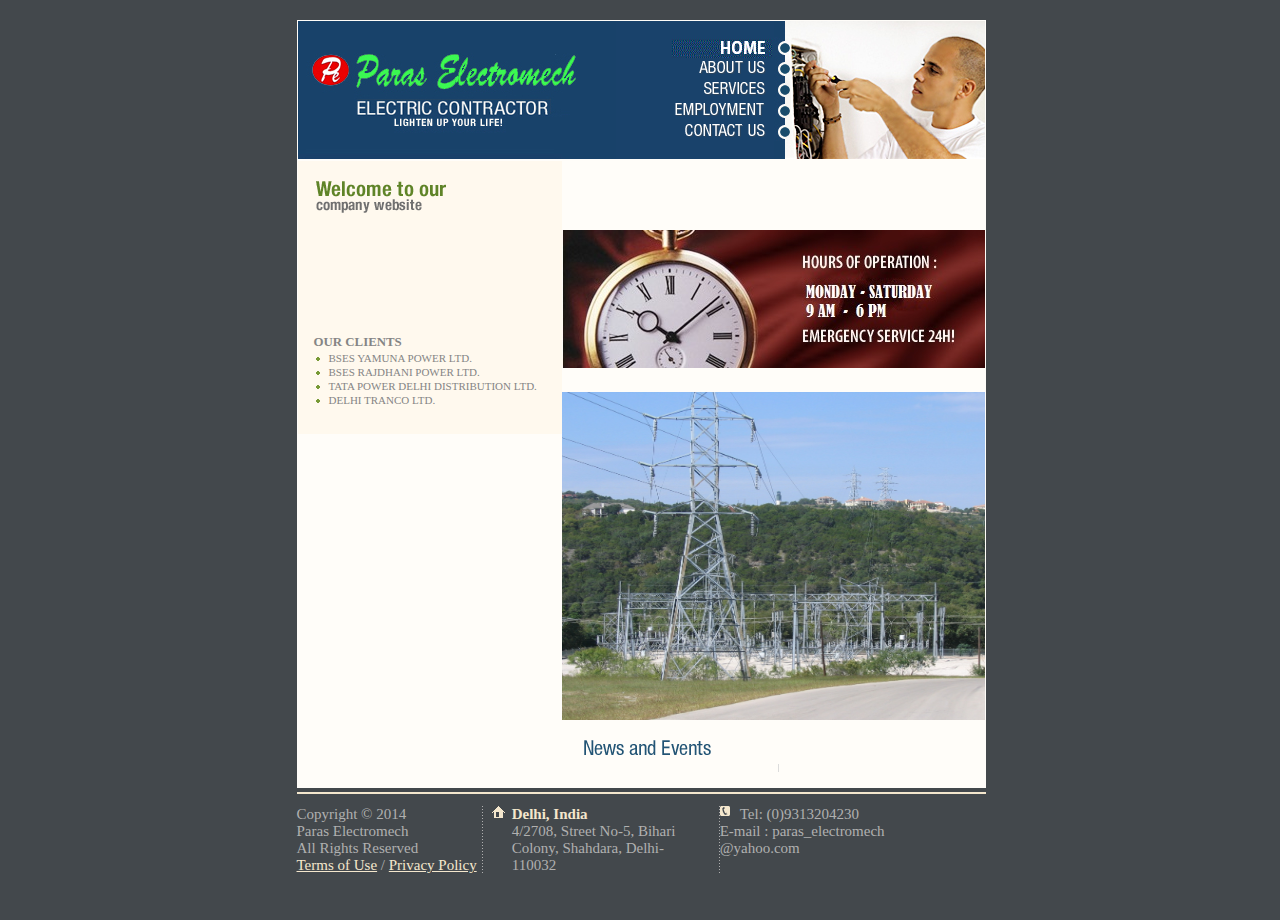
<file: index.html>
<!DOCTYPE HTML PUBLIC "-//W3C//DTD HTML 4.01 Transitional//EN"
"http://www.w3.org/TR/html4/loose.dtd">
<html>
<head>
<title>Home</title>
<meta http-equiv="Content-Type" content="text/html; charset=iso-8859-5" />
<link rel="stylesheet" type="text/css" href="style.css" />
</head>

<body>
	<div id="header">
		<a href="index.html"><img src="images/logo.jpg" alt="" width="318" height="138" class="logo" /></a>
		<ul class="menu">
			<li><a href="index.html"><img src="images/but0.gif" alt="" width="100" height="19" /></a></li>
            <li><a href="aboutus.html"><img src="images/but1.gif" alt="" width="100" height="19" /></a></li>
			<li><a href="services.html"><img src="images/but2.gif" alt="" width="100" height="22" /></a></li>
			<li><a href="files/files.html"><img src="images/but4.gif" alt="" width="100" height="21" /></a></li>
			<li><a href="contactus.html"><img src="images/but5.gif" alt="" width="100" height="20" /></a></li>
		</ul>
	</div>
	<div id="content">
		<div id="left">
			<img src="images/title1.gif" alt="" width="245" height="36" />
			<p>
				<strong></strong> 
			</p>
			
            <br/><br/><br/><br/><br/><br/><br/><br/><br/><br/><br/><br/><br/>
			<h3 align="left">OUR CLIENTS</h3>
			<ul class="list">
				<li>BSES YAMUNA POWER LTD.</li>
                <li>BSES RAJDHANI POWER LTD.</li>
                <li>TATA POWER DELHI DISTRIBUTION LTD.</li>
                <li>DELHI TRANCO LTD.</li>
			</ul>
			
		</div>
		<div id="right">
			<div class="first">
				<br /><br /><br />
				
				<p>
					</p>
				
			</div>
			<img src="images/banner.jpg" alt="" width="423" height="138" />
            <br /><br /><br />
            <img src="images/hometower.jpg" alt="" width="423" height="328" />
			<div class="second">
				<img src="images/title4.gif" alt="" width="131" height="27" />
				<div class="border">
					<span></span>
					<p></p>
					
				</div>
				<div>
					<span></span>
					<p></p>
					
				</div>
			</div>
		</div>
	</div>
	<div id="footer">
		<div class="copy">
			Copyright &copy; 2014 <br/> Paras Electromech<br /> All Rights Reserved<br />
			<a href="#">Terms of Use</a> / <a href="#">Privacy Policy</a>
		</div>
		<div class="dots">
			<span>Delhi, India</span>
			<p>4/2708, Street No-5, Bihari Colony, Shahdara, Delhi-110032</p>
		</div>
		<div class="tel">
			<span>Tel: (0)9313204230</span>
			<p>E-mail : paras_electromech<br/>@yahoo.com</p>
		</div>
	</div>
</body>
</html>
</file>
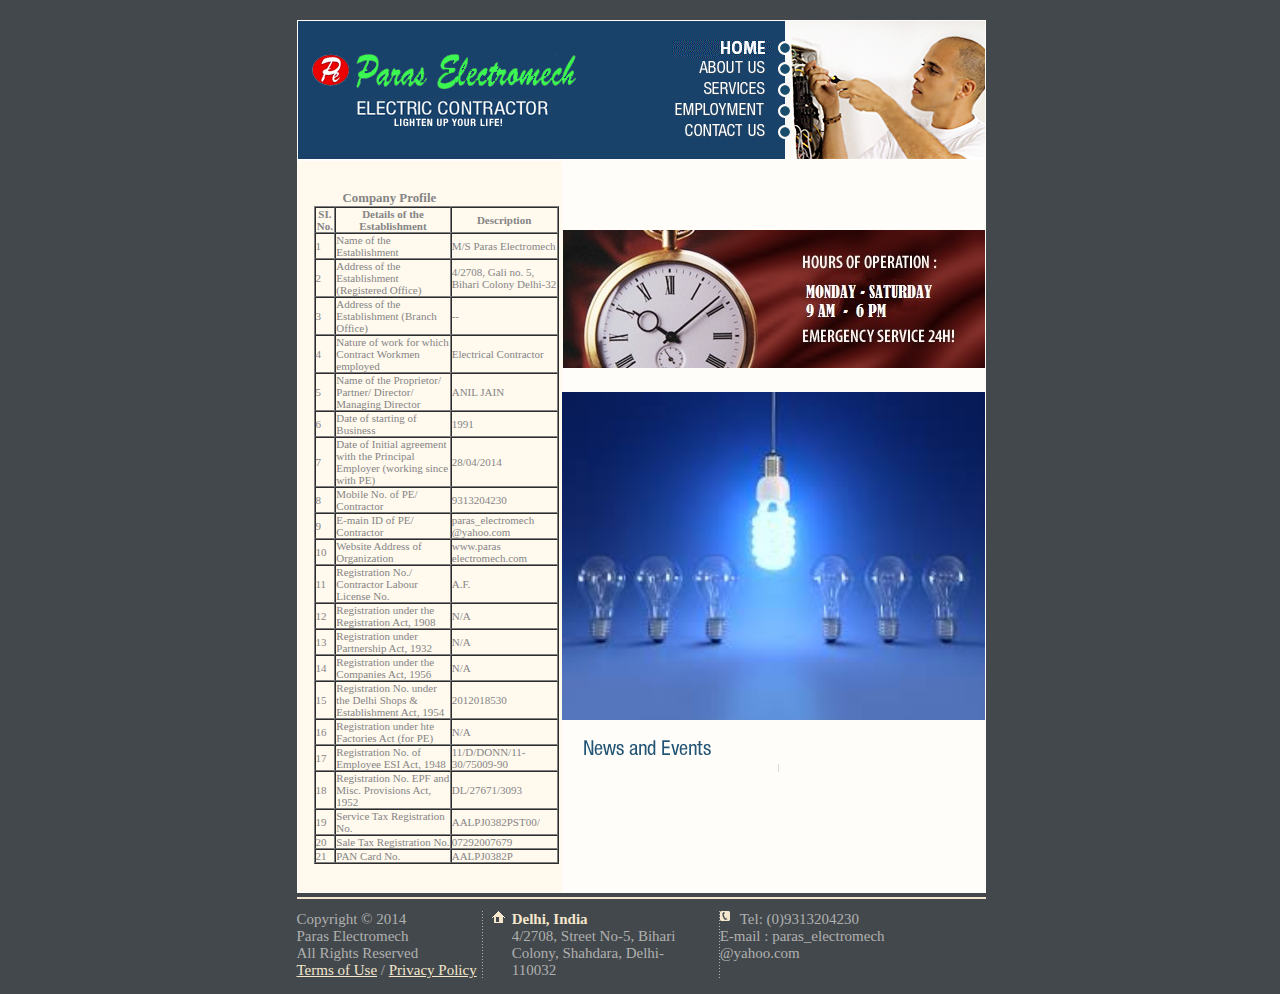
<file: aboutus.html>
<!DOCTYPE HTML PUBLIC "-//W3C//DTD HTML 4.01 Transitional//EN"
"http://www.w3.org/TR/html4/loose.dtd">
<html>
<head>
<title>About US</title>
<meta http-equiv="Content-Type" content="text/html; charset=iso-8859-5" />
<link rel="stylesheet" type="text/css" href="style.css" />
</head>

<body>
	<div id="header">
		<a href="index.html"><img src="images/logo.jpg" alt="" width="318" height="138" class="logo" /></a>
		<ul class="menu">
			<li><a href="index.html"><img src="images/but0.gif" alt="" width="100" height="19" /></a></li>
            <li><a href="aboutus.html"><img src="images/but1.gif" alt="" width="100" height="19" /></a></li>
			<li><a href="services.html"><img src="images/but2.gif" alt="" width="100" height="22" /></a></li>
			
			<li><a href="files/files.html"><img src="images/but4.gif" alt="" width="100" height="21" /></a></li>
			<li><a href="contactus.html"><img src="images/but5.gif" alt="" width="100" height="20" /></a></li>
		</ul>
	</div>
	<div id="content">
		<div id="left">
			
			<p>
				<strong></strong> 
			</p>
			<br/>
            
			<h3 align="left">Company Profile</h3>
			<TABLE border=1 cellpadding=5 cellspacing=0 class="list">
            <TR><TH>SI. No.</TH><TH>Details of the Establishment</TH><th>Description</th></TR>
            <TR><TD>1</TD><td>Name of the Establishment</td><td>M/S Paras Electromech</td></TR>
            <TR><TD>2</TD><td>Address of the Establishment (Registered Office)</td><td>4/2708, Gali no. 5, Bihari Colony Delhi-32</td></TR>
            <TR><TD>3</TD><td>Address of the Establishment (Branch Office)</td><td>--</td></TR>
            <TR><TD>4</TD><td>Nature of work for which Contract Workmen employed</td><td>Electrical Contractor</td></TR>
            <TR><TD>5</TD><td>Name of the Proprietor/ Partner/ Director/ Managing Director</td><td>ANIL JAIN</td></TR>
            <TR><TD>6</TD><td>Date of starting of Business</td><td>1991</td></TR>
            <TR><TD>7</TD><td>Date of Initial agreement with the Principal Employer (working since with PE)</td><td>28/04/2014</td></TR>
            <TR><TD>8</TD><td>Mobile No. of PE/ Contractor</td><td>9313204230</td></TR>
            <TR><TD>9</TD><td>E-main ID of PE/ Contractor</td>
            <td>paras_electromech @yahoo.com</td></TR>
            <TR><TD>10</TD><td>Website Address of Organization</td>
            <td>www.paras electromech.com</td></TR>
            <TR><TD>11</TD><td>Registration No./ Contractor Labour License No.</td><td>A.F.</td></TR>
            <TR><TD>12</TD><td>Registration under the Registration Act, 1908</td><td>N/A</td></TR>
            <TR><TD>13</TD><td>Registration under Partnership Act, 1932</td><td>N/A</td></TR>
            <TR><TD>14</TD><td>Registration under the Companies Act, 1956</td><td>N/A</td></TR>
            <TR><TD>15</TD><td>Registration No. under the Delhi Shops & Establishment Act, 1954</td><td>2012018530</td></TR>
            <TR><TD>16</TD><td>Registration under hte Factories Act (for PE)</td><td>N/A</td></TR>
            <TR><TD>17</TD>
            <td>Registration No. of Employee ESI Act, 1948</td>
            <td>11/D/DONN/11-30/75009-90</td></TR>
            <TR>
              <TD>18</TD>
            <td>Registration No. EPF and Misc. Provisions Act, 1952</td>
            <td>DL/27671/3093</td></TR>
            <TR>
              <TD>19</TD>
            <td>Service Tax Registration No.</td>
            <td>AALPJ0382PST00/</td></TR>
            <TR>
              <TD>20</TD>
            <td>Sale Tax Registration No.</td>
            <td>07292007679</td></TR>
            <TR>
              <TD>21</TD>
            <td>PAN Card No.</td>
            <td>AALPJ0382P</td></TR>
            </TABLE>
		</div>
		<div id="right">
			<div class="first">
				<br /><br /><br />
				
				<p>
					</p>
				
			</div>
			<img src="images/banner.jpg" alt="" width="423" height="138" />
            <br /><br /><br />
            <img src="images/about.jpg" alt="" width="423" height="328" />
			<div class="second">
				<img src="images/title4.gif" alt="" width="131" height="27" />
				<div class="border">
					<span></span>
					<p></p>
					
				</div>
				<div>
					<span></span>
					<p></p>
					
				</div>
			</div>
		</div>
	</div>
	<div id="footer">
		<div class="copy">
			Copyright &copy; 2014 <br/> Paras Electromech<br /> All Rights Reserved<br />
			<a href="#">Terms of Use</a> / <a href="#">Privacy Policy</a>
		</div>
		<div class="dots">
			<span>Delhi, India</span>
			<p>4/2708, Street No-5, Bihari Colony, Shahdara, Delhi-110032</p>
		</div>
		<div class="tel">
			<span>Tel: (0)9313204230</span>
			<p>E-mail : paras_electromech<br/>@yahoo.com</p>
		</div>
	</div>
</body>
</html>
</file>
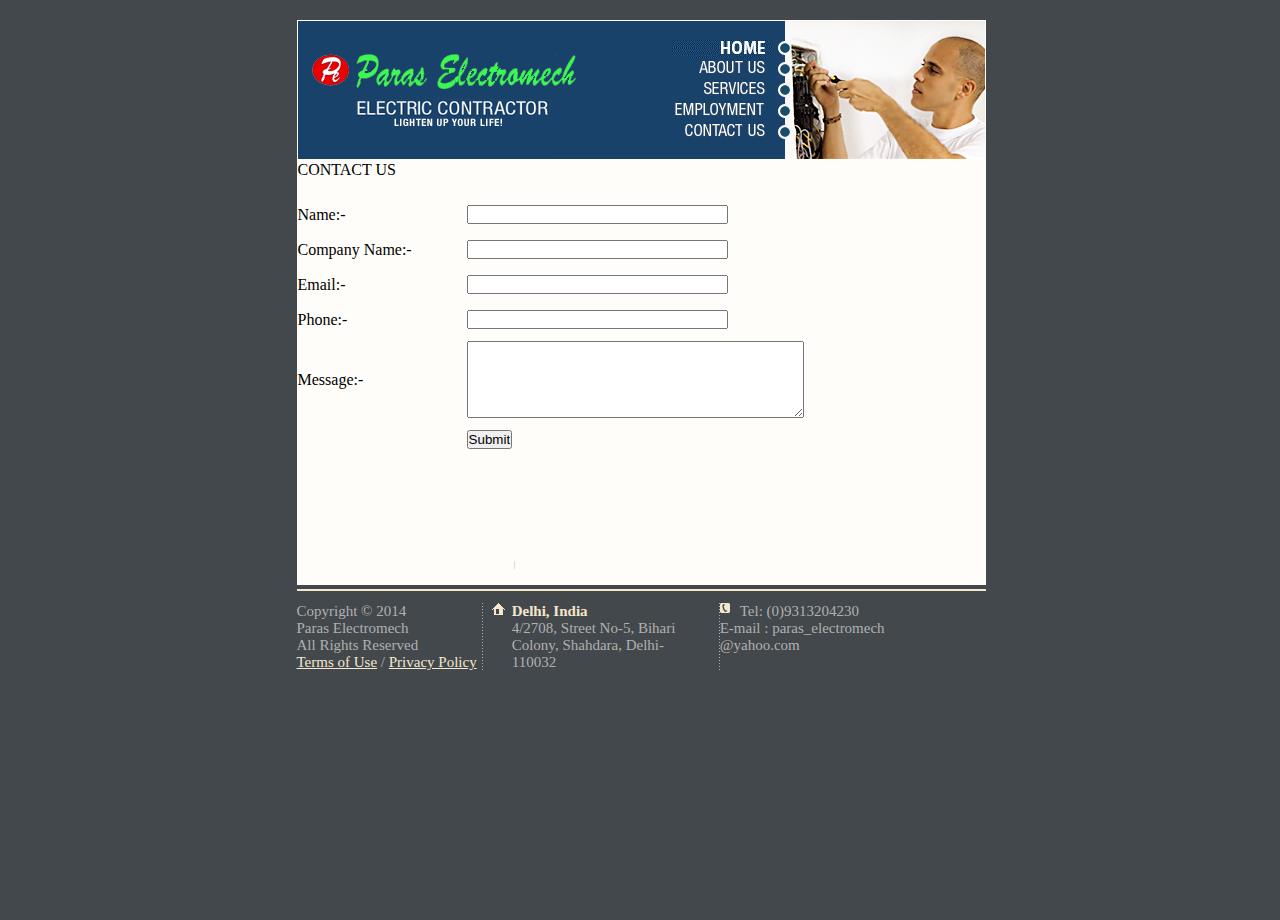
<file: contactus.html>
<!DOCTYPE HTML PUBLIC "-//W3C//DTD HTML 4.01 Transitional//EN"
"http://www.w3.org/TR/html4/loose.dtd">
<html>
<head>
<title>Contact US</title>
<meta http-equiv="Content-Type" content="text/html; charset=iso-8859-5" />
<link rel="stylesheet" type="text/css" href="style.css" />
</head>

<body>
	<div id="header">
		<a href="index.html"><img src="images/logo.jpg" alt="" width="318" height="138" class="logo" /></a>
		<ul class="menu">
			<li><a href="index.html"><img src="images/but0.gif" alt="" width="100" height="19" /></a></li>
			<li><a href="aboutus.html"><img src="images/but1.gif" alt="" width="100" height="19" /></a></li>
			<li><a href="services.html"><img src="images/but2.gif" alt="" width="100" height="22" /></a></li>
			
			<li><a href="files/files.html"><img src="images/but4.gif" alt="" width="100" height="21" /></a></li>
			<li><a href="contactus.html"><img src="images/but5.gif" alt="" width="100" height="20" /></a></li>
		</ul>
	</div>
	<div id="content">
		
			
            
            <p>CONTACT US</p>
            
            <form action="contacter.php" method="post">
         <table width="680" border="0" cellpadding="0" cellspacing="0">
 
  <tr>
    <td>&nbsp;</td>
    <td>&nbsp;</td>
    <td>&nbsp;</td>
    <td>&nbsp;</td>
  </tr>
  <tr>
    <td height="35">Name:-</td>
    <td height="35"><label>
      <input type="text" name="name" id="name" size="30" />
    </label></td>
    
    <td>&nbsp;</td>
    <td>&nbsp;</td>
  </tr>
  <tr>
    <td height="35">Company Name:-</td>
    <td height="35"><label>
      <input type="text" name="company" id="company" size="30" />
    </label></td>
    <td>&nbsp;</td>
    
  </tr>
  <tr>
    <td height="35">Email:-</td>
    <td height="35"><label>
      <input type="text" name="email" id="email" size="30" />
    </label></td>
    <td>&nbsp;</td>
    </tr>
  <tr>
    <td height="35">Phone:-</td>
    <td height="35"><label>
      <input type="text" name="phone" id="phone" size=" 30" />
    </label></td>
    <td>&nbsp;</td>
    </tr>
  <tr>
    <td height="85">Message:-</td>
    <td height="85"><label>
     <textarea name="message" cols="40" rows="5" class="textarea2" id="message"></textarea>
    </label></td>
    <td>&nbsp;</td>
    </tr>
  <tr>
    <td>&nbsp;</td>
    <td height="35"><label>
      <input type="submit" name="button" id="button" value="Submit" />
    </label></td>
    <td>&nbsp;</td>
    <td>&nbsp;</td>
  </tr>
  <tr>
    <td>&nbsp;</td>
    <td>&nbsp;</td>
    <td>&nbsp;</td>
    <td>&nbsp;</td>
  </tr>
</table>
</form>
            
            
            
            
		
	  <div id="right">
			<div class="first">
				<br /><br /><br />
				
				<p>
					</p>
				
			</div>
		  <br /><br /><br />
            <div class="second">
              <div class="border">
				  <span></span>
			    <p></p>
					
				</div>
				<div>
					<span></span>
					<p></p>
					
				</div>
			</div>
		</div>
	</div>
	<div id="footer">
		<div class="copy">
			Copyright &copy; 2014 <br/> Paras Electromech<br /> All Rights Reserved<br />
			<a href="#">Terms of Use</a> / <a href="#">Privacy Policy</a>
		</div>
		<div class="dots">
			<span>Delhi, India</span>
			<p>4/2708, Street No-5, Bihari Colony, Shahdara, Delhi-110032</p>
		</div>
		<div class="tel">
			<span>Tel: (0)9313204230</span>
			<p>E-mail : paras_electromech<br/>@yahoo.com</p>
		</div>
	</div>
</body>
</html>
</file>
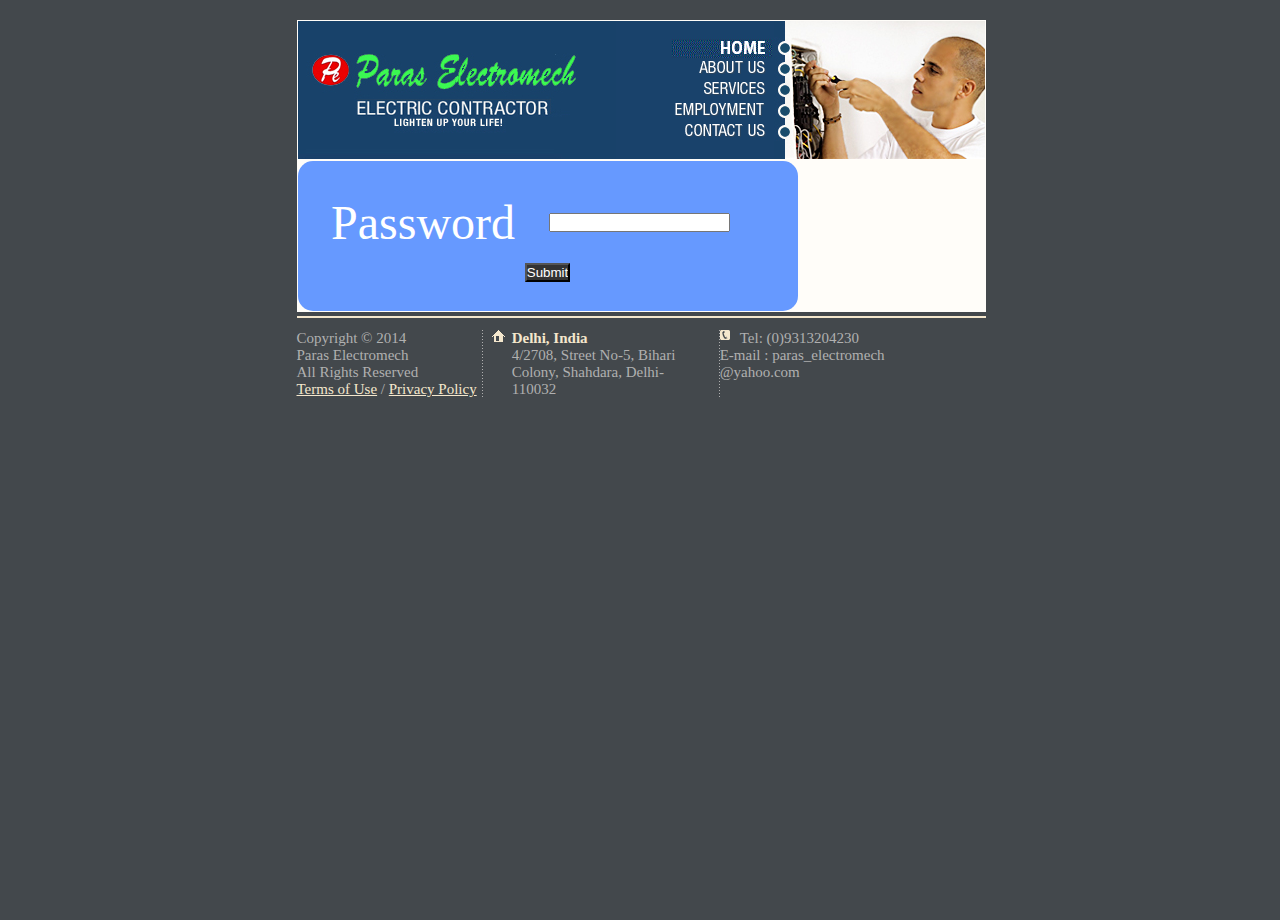
<file: dpass.html>
<!DOCTYPE HTML PUBLIC "-//W3C//DTD HTML 4.01 Transitional//EN"
"http://www.w3.org/TR/html4/loose.dtd">
<html>
<head>
<title>Password</title>

<meta http-equiv="Content-Type" content="text/html; charset=iso-8859-5" />
<link rel="stylesheet" type="text/css" href="style.css" />
</head>

<body>
	<div id="header">
		<a href="index.html"><img src="images/logo.jpg" alt="" width="318" height="138" class="logo" /></a>
		<ul class="menu">
			<li><a href="index.html"><img src="images/but0.gif" alt="" width="100" height="19" /></a></li>
			<li><a href="aboutus.html"><img src="images/but1.gif" alt="" width="100" height="19" /></a></li>
			<li><a href="services.html"><img src="images/but2.gif" alt="" width="100" height="22" /></a></li>
			
			<li><a href="emp.html"><img src="images/but4.gif" alt="" width="100" height="21" /></a></li>
			<li><a href="contactus.html"><img src="images/but5.gif" alt="" width="100" height="20" /></a></li>
		</ul>
	</div>
	<div id="content">
			<form method="post" action="files/files.php" >  
    <table width="500" height="150" align="center" bgcolor="#6699FF" style="border-radius:15px">
  <tr>
       <td width="250" align="center">&nbsp;</td>
    <td width="250">&nbsp;</td>

    </tr>

     <tr>
       <td width="250" align="center"><font size="+6" color="#FFFFFF">Password</font></td>
    <td width="250"><input name="pwd" type="Password"  required/></td>

    </tr>
  
    <tr>
    <td colspan="2" align="center"></td>
    </tr>
    <tr>
    <td colspan="2" align="center"><input type="submit" name="sub" value="Submit" style="background-color:#333333; color:#FFFFFF" /></td>
    </tr>

    <tr>
    <td colspan="2" align="center">&nbsp;</td>
    </tr>
    </table>
   </form>
		
		</div>
	</div>
	<div id="footer">
		<div class="copy">
			Copyright &copy; 2014 <br/> Paras Electromech<br /> All Rights Reserved<br />
			<a href="#">Terms of Use</a> / <a href="#">Privacy Policy</a>
		</div>
		<div class="dots">
			<span>Delhi, India</span>
			<p>4/2708, Street No-5, Bihari Colony, Shahdara, Delhi-110032</p>
		</div>
		<div class="tel">
			<span>Tel: (0)9313204230</span>
			<p>E-mail : paras_electromech<br/>@yahoo.com</p>
		</div>
	</div>
</body>
</html>
</file>
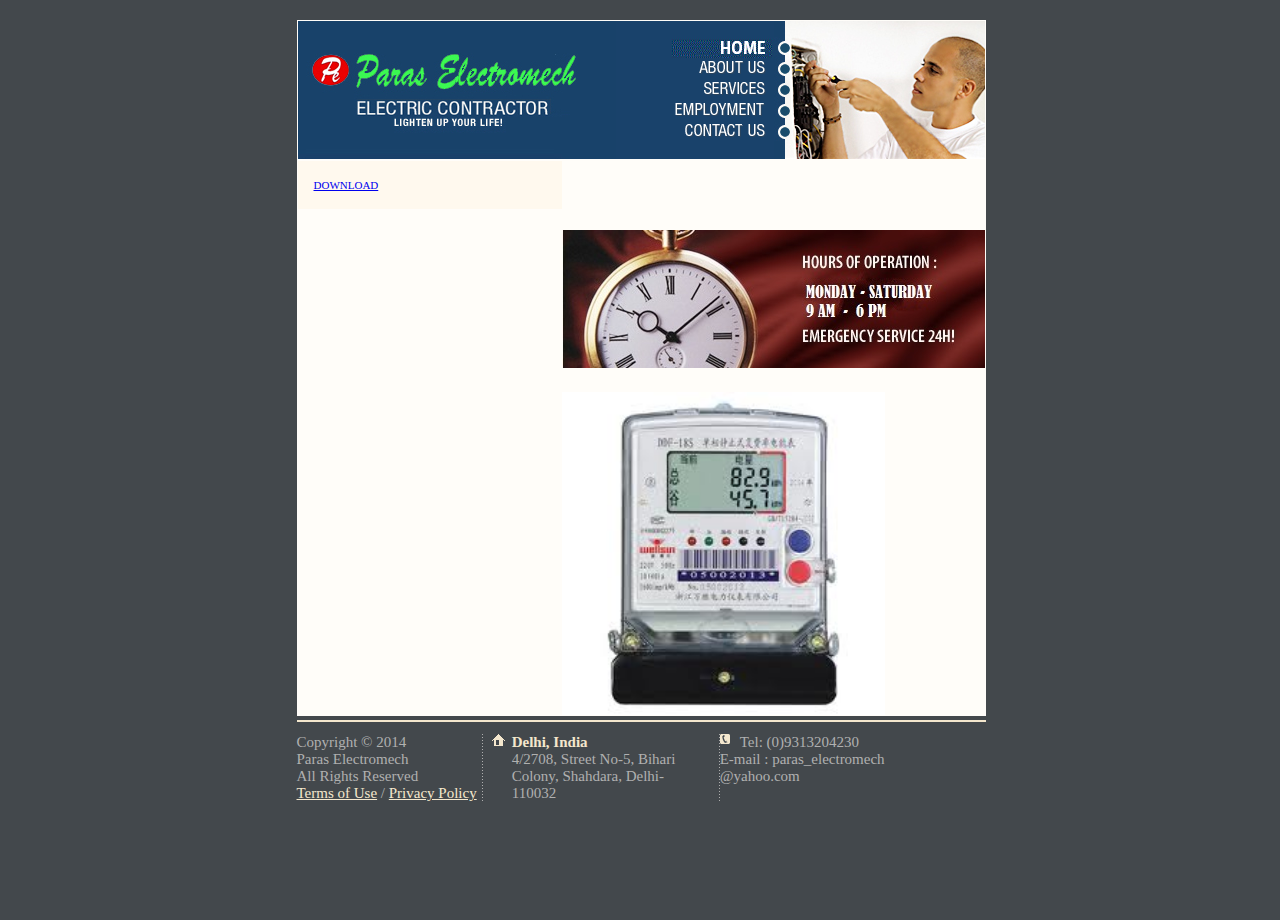
<file: emp.html>
<!DOCTYPE HTML PUBLIC "-//W3C//DTD HTML 4.01 Transitional//EN"
"http://www.w3.org/TR/html4/loose.dtd">
<html>
<head>
<title>Employment</title>
<meta http-equiv="Content-Type" content="text/html; charset=iso-8859-5" />
<link rel="stylesheet" type="text/css" href="style.css" />
</head>

<body>
	<div id="header">
		<a href="index.html"><img src="images/logo.jpg" alt="" width="318" height="138" class="logo" /></a>
		<ul class="menu">
			<li><a href="index.html"><img src="images/but0.gif" alt="" width="100" height="19" /></a></li>
            <li><a href="aboutus.html"><img src="images/but1.gif" alt="" width="100" height="19" /></a></li>
			<li><a href="services.html"><img src="images/but2.gif" alt="" width="100" height="22" /></a></li>
			
			<li><a href="emp.html"><img src="images/but4.gif" alt="" width="100" height="21" /></a></li>
			<li><a href="contactus.html"><img src="images/but5.gif" alt="" width="100" height="20" /></a></li>
		</ul>
	</div>
	<div id="content">
		<div id="left">
			<a href="dpass.html">DOWNLOAD</a>
		</div>
		
		
	
    <div id="right">
    <div class="first">
				<br /><br /><br />
				
				<p>
					</p>
				
			</div>
    	<img src="images/banner.jpg" alt="" width="423" height="138" />
        <br /><br /><br />
            <img src="images/meter.jpg" alt="" width="323" height="323" />
    </div>
    </div>
	<div id="footer">
		<div class="copy">
			Copyright &copy; 2014 <br/> Paras Electromech<br /> All Rights Reserved<br />
			<a href="#">Terms of Use</a> / <a href="#">Privacy Policy</a>
		</div>
		<div class="dots">
			<span>Delhi, India</span>
			<p>4/2708, Street No-5, Bihari Colony, Shahdara, Delhi-110032</p>
		</div>
		<div class="tel">
			<span>Tel: (0)9313204230</span>
			<p>E-mail : paras_electromech<br/>@yahoo.com</p>
		</div>
	</div>
</body>
</html>
</file>
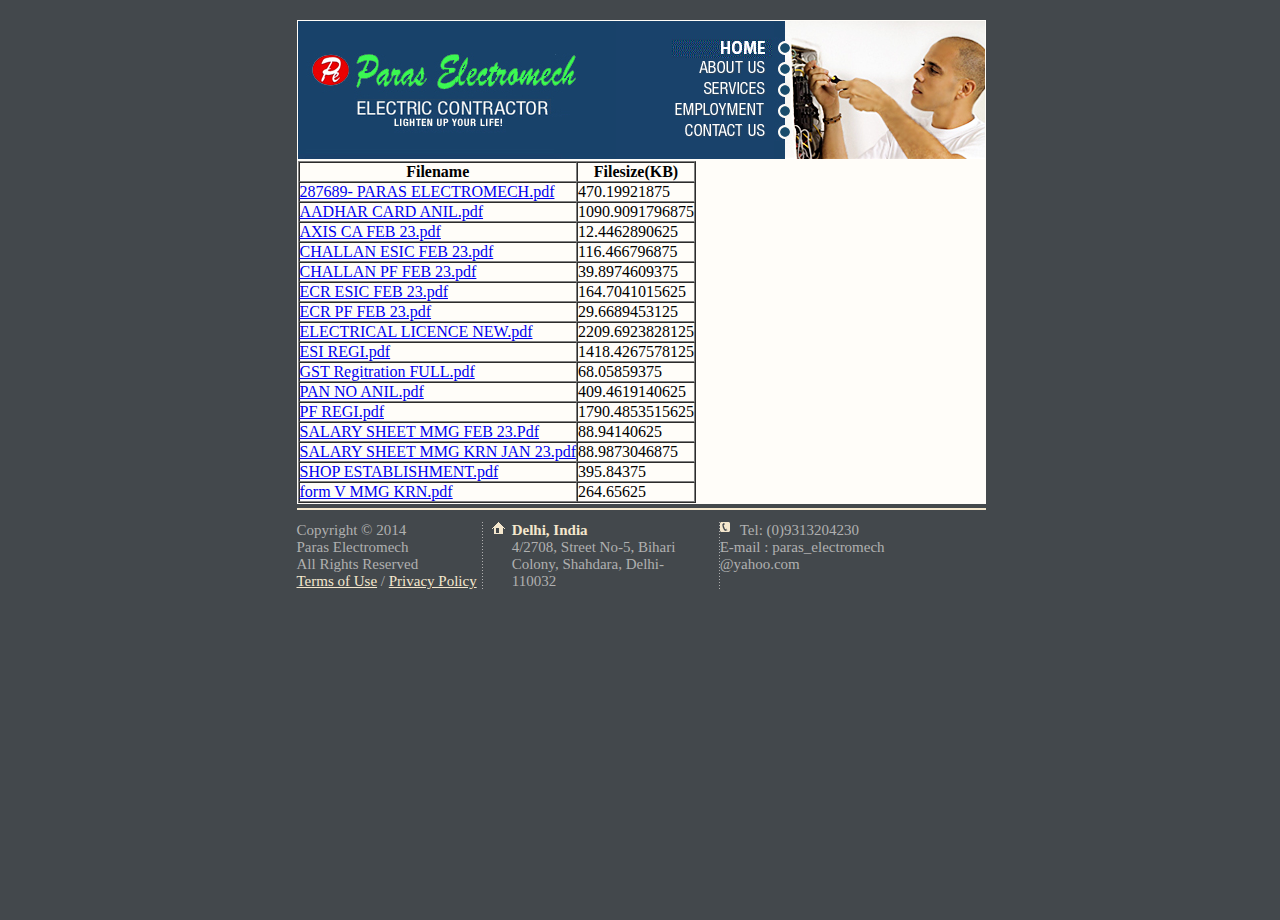
<file: files.html>
<!DOCTYPE HTML PUBLIC "-//W3C//DTD HTML 4.01 Transitional//EN"
"http://www.w3.org/TR/html4/loose.dtd">
<html>
<head>

<title>Files</title>
<meta http-equiv="Content-Type" content="text/html; charset=iso-8859-5" />
<link rel="stylesheet" type="text/css" href="../style.css" />
</head>

<body>
	<div id="header">
		<a href="../index.html"><img src="../images/logo.jpg" alt="" width="318" height="138" class="logo" /></a>
		<ul class="menu">
			<li><a href="../index.html"><img src="../images/but0.gif" alt="" width="100" height="19" /></a></li>
			<li><a href="../aboutus.html"><img src="../images/but1.gif" alt="" width="100" height="19" /></a></li>
			<li><a href="../services.html"><img src="../images/but2.gif" alt="" width="100" height="22" /></a></li>
			
			<li><a href="files.php"><img src="../images/but4.gif" alt="" width="100" height="21" /></a></li>
			<li><a href="../contactus.html"><img src="../images/but5.gif" alt="" width="100" height="20" /></a></li>
		</ul>
	</div>
	<div id="content">
    
		<TABLE border=1 cellpadding=5 cellspacing=0 class=whitelinks>
			<TR><TH>Filename</TH><th>Filesize(KB)</th></TR>
			<TR><TD><a href="287689- PARAS ELECTROMECH.pdf">287689- PARAS ELECTROMECH.pdf</a></td><td>470.19921875</td></TR>
			<TR><TD><a href="AADHAR CARD ANIL.pdf">AADHAR CARD ANIL.pdf</a></td><td>1090.9091796875</td></TR>
			<TR><TD><a href="AXIS CA FEB 23.pdf">AXIS CA FEB 23.pdf</a></td><td>12.4462890625</td></TR>
			<TR><TD><a href="CHALLAN ESIC FEB 23.pdf">CHALLAN ESIC FEB 23.pdf</a></td><td>116.466796875</td></TR>
			<TR><TD><a href="CHALLAN PF FEB 23.pdf">CHALLAN PF FEB 23.pdf</a></td><td>39.8974609375</td></TR>
			<TR><TD><a href="ECR ESIC FEB 23.pdf">ECR ESIC FEB 23.pdf</a></td><td>164.7041015625</td></TR>
			<TR><TD><a href="ECR PF FEB 23.pdf">ECR PF FEB 23.pdf</a></td><td>29.6689453125</td></TR>
			<TR><TD><a href="ELECTRICAL LICENCE NEW.pdf">ELECTRICAL LICENCE NEW.pdf</a></td><td>2209.6923828125</td></TR>
			<TR><TD><a href="ESI REGI.pdf">ESI REGI.pdf</a></td><td>1418.4267578125</td></TR>
			<TR><TD><a href="GST Regitration FULL.pdf">GST Regitration FULL.pdf</a></td><td>68.05859375</td></TR>
			<TR><TD><a href="PAN NO ANIL.pdf">PAN NO ANIL.pdf</a></td><td>409.4619140625</td></TR>
			<TR><TD><a href="PF REGI.pdf">PF REGI.pdf</a></td><td>1790.4853515625</td></TR>
			<TR><TD><a href="SALARY SHEET MMG FEB 23.Pdf">SALARY SHEET MMG FEB 23.Pdf</a></td><td>88.94140625</td></TR>
			<TR><TD><a href="SALARY SHEET MMG KRN JAN 23.pdf">SALARY SHEET MMG KRN JAN 23.pdf</a></td><td>88.9873046875</td></TR>
			<TR><TD><a href="SHOP ESTABLISHMENT.pdf">SHOP ESTABLISHMENT.pdf</a></td><td>395.84375</td></TR>
			<TR><TD><a href="form V MMG KRN.pdf">form V MMG KRN.pdf</a></td><td>264.65625</td></TR>
		</TABLE>
		
		</div>
	</div>
	<div id="footer">
		<div class="copy">
			Copyright &copy; 2014 <br/> Paras Electromech<br /> All Rights Reserved<br />
			<a href="#">Terms of Use</a> / <a href="#">Privacy Policy</a>
		</div>
		<div class="dots">
			<span>Delhi, India</span>
			<p>4/2708, Street No-5, Bihari Colony, Shahdara, Delhi-110032</p>
		</div>
		<div class="tel">
			<span>Tel: (0)9313204230</span>
			<p>E-mail : paras_electromech<br/>@yahoo.com</p>
		</div>
	</div>
</body>
</html>
</file>
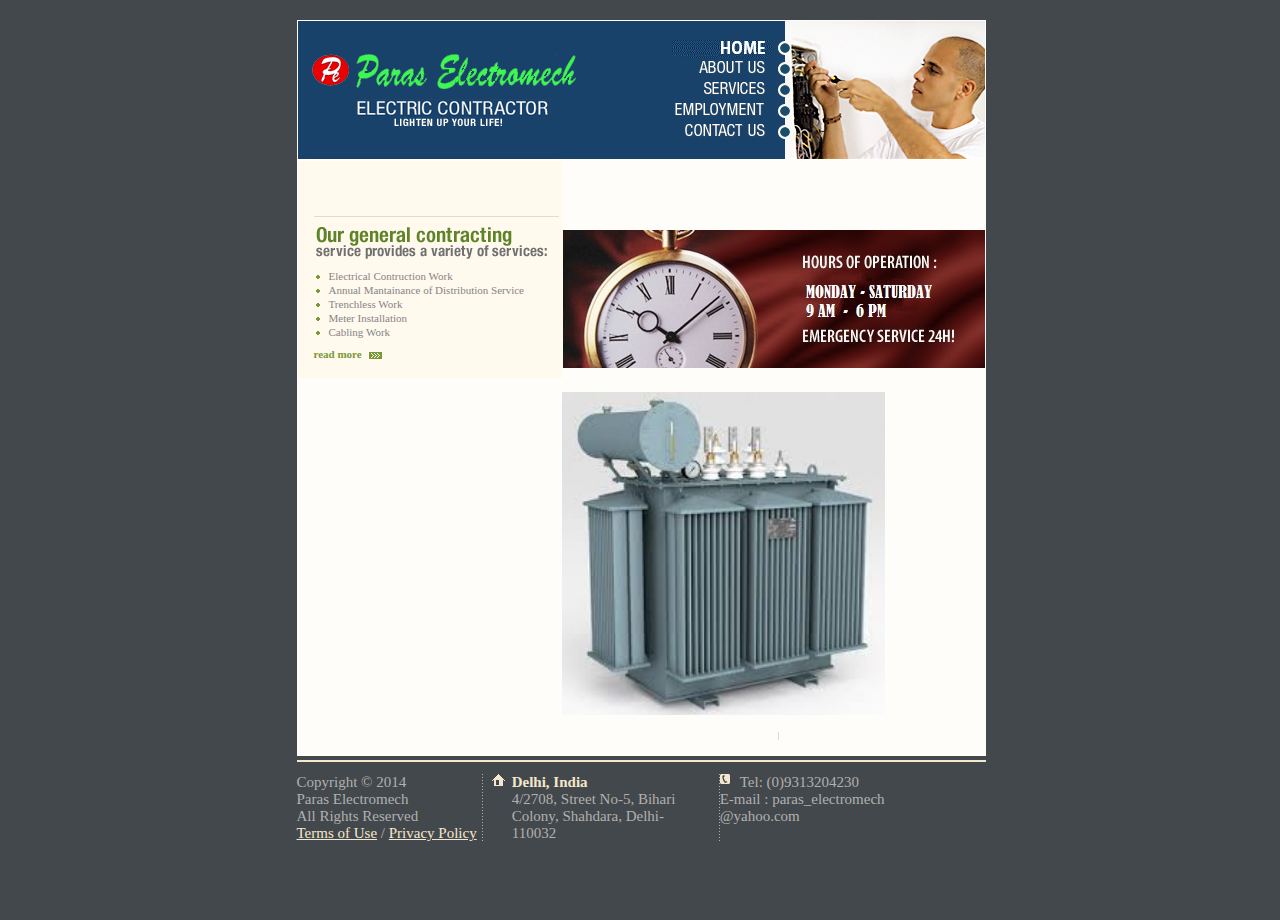
<file: services.html>
<!DOCTYPE HTML PUBLIC "-//W3C//DTD HTML 4.01 Transitional//EN"
"http://www.w3.org/TR/html4/loose.dtd">
<html>
<head>
<title>Services</title>
<meta http-equiv="Content-Type" content="text/html; charset=iso-8859-5" />
<link rel="stylesheet" type="text/css" href="style.css" />
</head>

<body>
	<div id="header">
		<a href="index.html"><img src="images/logo.jpg" alt="" width="318" height="138" class="logo" /></a>
		<ul class="menu">
			<li><a href="index.html"><img src="images/but0.gif" alt="" width="100" height="19" /></a></li>
            <li><a href="aboutus.html"><img src="images/but1.gif" alt="" width="100" height="19" /></a></li>
			<li><a href="services.html"><img src="images/but2.gif" alt="" width="100" height="22" /></a></li>
			
			<li><a href="files/files.html"><img src="images/but4.gif" alt="" width="100" height="21" /></a></li>
			<li><a href="contactus.html"><img src="images/but5.gif" alt="" width="100" height="20" /></a></li>
		</ul>
	</div>
	<div id="content">
		<div id="left">
        
			<p>
				<strong></strong> 
			</p>
			
			<img src="images/title2.gif" alt="" width="245" height="51" class="hr" />
			<ul class="list">
				<li>Electrical Contruction Work</li>
				<li>Annual Mantainance of Distribution Service</li>
				<li>Trenchless Work</li>
				<li>Meter Installation</li>
				<li>Cabling Work</li>
			</ul>
			<a href="#" class="read">read more</a>
		</div>
		<div id="right">
			<div class="first">
				<br /><br /><br />
				
				<p>
					</p>
				
			</div>
			<img src="images/banner.jpg" alt="" width="423" height="138" />
            <br /><br /><br />
            <img src="images/services.jpg" alt="" width="323" height="323" />
            <div class="second">
              <div class="border">
				  <span></span>
			    <p></p>
					
				</div>
				<div>
					<span></span>
					<p></p>
					
				</div>
			</div>
		</div>
        
	</div>
	<div id="footer">
		<div class="copy">
			Copyright &copy; 2014 <br/> Paras Electromech<br /> All Rights Reserved<br />
			<a href="#">Terms of Use</a> / <a href="#">Privacy Policy</a>
		</div>
		<div class="dots">
			<span>Delhi, India</span>
			<p>4/2708, Street No-5, Bihari Colony, Shahdara, Delhi-110032</p>
		</div>
		<div class="tel">
			<span>Tel: (0)9313204230</span>
			<p>E-mail : paras_electromech<br/>@yahoo.com</p>
		</div>
	</div>
</body>
</html>
</file>
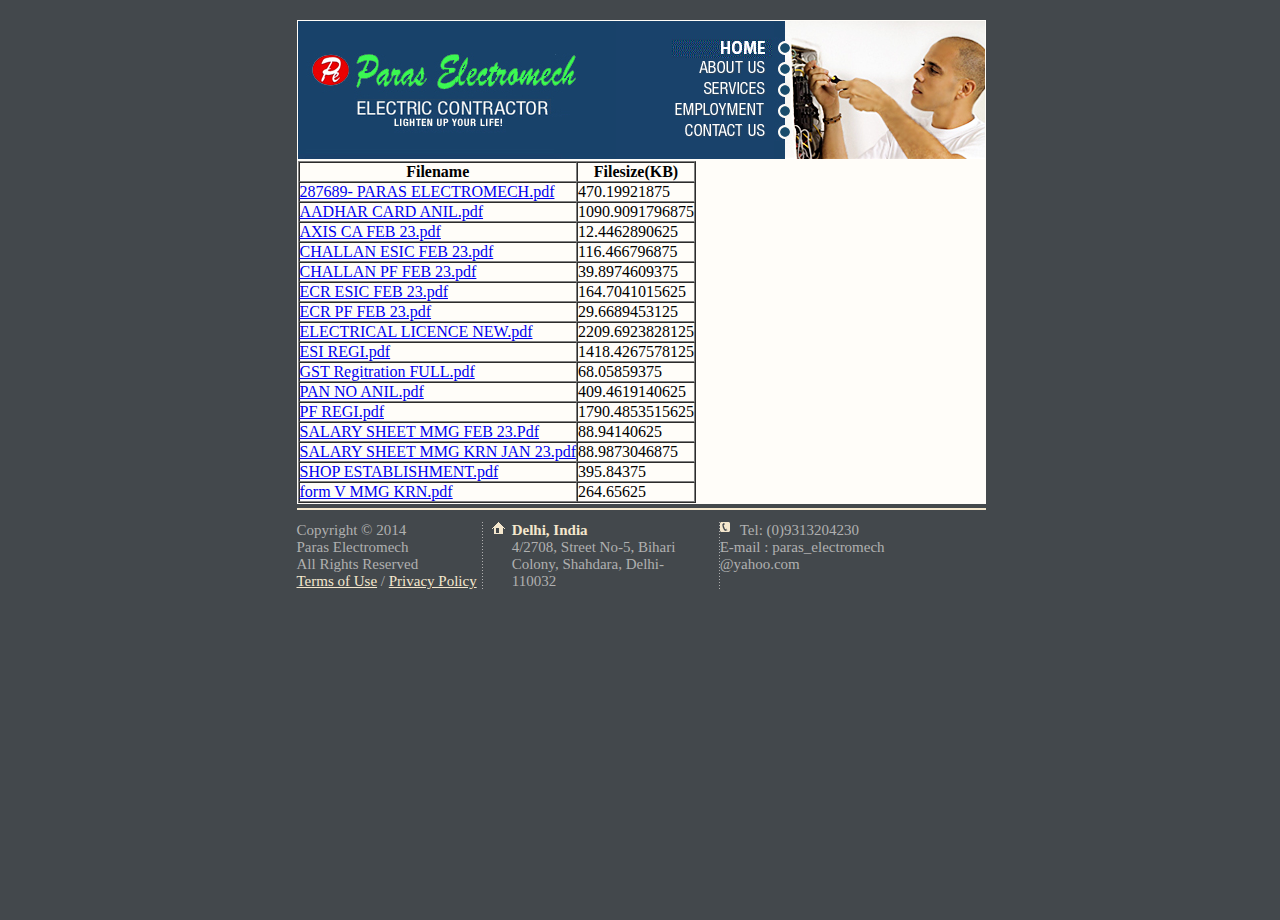
<file: files/files.html>
<!DOCTYPE HTML PUBLIC "-//W3C//DTD HTML 4.01 Transitional//EN"
"http://www.w3.org/TR/html4/loose.dtd">
<html>
<head>

<title>Files</title>
<meta http-equiv="Content-Type" content="text/html; charset=iso-8859-5" />
<link rel="stylesheet" type="text/css" href="../style.css" />
</head>

<body>
	<div id="header">
		<a href="../index.html"><img src="../images/logo.jpg" alt="" width="318" height="138" class="logo" /></a>
		<ul class="menu">
			<li><a href="../index.html"><img src="../images/but0.gif" alt="" width="100" height="19" /></a></li>
			<li><a href="../aboutus.html"><img src="../images/but1.gif" alt="" width="100" height="19" /></a></li>
			<li><a href="../services.html"><img src="../images/but2.gif" alt="" width="100" height="22" /></a></li>
			
			<li><a href="files/files.html"><img src="../images/but4.gif" alt="" width="100" height="21" /></a></li>
			<li><a href="../contactus.html"><img src="../images/but5.gif" alt="" width="100" height="20" /></a></li>
		</ul>
	</div>
	<div id="content">
    
		<TABLE border=1 cellpadding=5 cellspacing=0 class=whitelinks>
			<TR><TH>Filename</TH><th>Filesize(KB)</th></TR>
			<TR><TD><a href="287689- PARAS ELECTROMECH.pdf">287689- PARAS ELECTROMECH.pdf</a></td><td>470.19921875</td></TR>
			<TR><TD><a href="AADHAR CARD ANIL.pdf">AADHAR CARD ANIL.pdf</a></td><td>1090.9091796875</td></TR>
			<TR><TD><a href="AXIS CA FEB 23.pdf">AXIS CA FEB 23.pdf</a></td><td>12.4462890625</td></TR>
			<TR><TD><a href="CHALLAN ESIC FEB 23.pdf">CHALLAN ESIC FEB 23.pdf</a></td><td>116.466796875</td></TR>
			<TR><TD><a href="CHALLAN PF FEB 23.pdf">CHALLAN PF FEB 23.pdf</a></td><td>39.8974609375</td></TR>
			<TR><TD><a href="ECR ESIC FEB 23.pdf">ECR ESIC FEB 23.pdf</a></td><td>164.7041015625</td></TR>
			<TR><TD><a href="ECR PF FEB 23.pdf">ECR PF FEB 23.pdf</a></td><td>29.6689453125</td></TR>
			<TR><TD><a href="ELECTRICAL LICENCE NEW.pdf">ELECTRICAL LICENCE NEW.pdf</a></td><td>2209.6923828125</td></TR>
			<TR><TD><a href="ESI REGI.pdf">ESI REGI.pdf</a></td><td>1418.4267578125</td></TR>
			<TR><TD><a href="GST Regitration FULL.pdf">GST Regitration FULL.pdf</a></td><td>68.05859375</td></TR>
			<TR><TD><a href="PAN NO ANIL.pdf">PAN NO ANIL.pdf</a></td><td>409.4619140625</td></TR>
			<TR><TD><a href="PF REGI.pdf">PF REGI.pdf</a></td><td>1790.4853515625</td></TR>
			<TR><TD><a href="SALARY SHEET MMG FEB 23.Pdf">SALARY SHEET MMG FEB 23.Pdf</a></td><td>88.94140625</td></TR>
			<TR><TD><a href="SALARY SHEET MMG KRN JAN 23.pdf">SALARY SHEET MMG KRN JAN 23.pdf</a></td><td>88.9873046875</td></TR>
			<TR><TD><a href="SHOP ESTABLISHMENT.pdf">SHOP ESTABLISHMENT.pdf</a></td><td>395.84375</td></TR>
			<TR><TD><a href="form V MMG KRN.pdf">form V MMG KRN.pdf</a></td><td>264.65625</td></TR>
		</TABLE>
		
		</div>
	</div>
	<div id="footer">
		<div class="copy">
			Copyright &copy; 2014 <br/> Paras Electromech<br /> All Rights Reserved<br />
			<a href="#">Terms of Use</a> / <a href="#">Privacy Policy</a>
		</div>
		<div class="dots">
			<span>Delhi, India</span>
			<p>4/2708, Street No-5, Bihari Colony, Shahdara, Delhi-110032</p>
		</div>
		<div class="tel">
			<span>Tel: (0)9313204230</span>
			<p>E-mail : paras_electromech<br/>@yahoo.com</p>
		</div>
	</div>
</body>
</html>
</file>
<file: style.css>
*{
margin:0px;
padding:0px
}
img{border:0px}
html{
width:100%;
height:100%;
background-color:#43484C;
padding:20px 0 0 0
}
body{
width:687px;
margin:auto;
}
#header{
background-color:#19426B;
float:left;
width:687px;
border:1px solid #FFFDF9;
}
.menu{
float:left;
background-image:url(images/headpic.jpg);
background-position:top right;
background-repeat:no-repeat;
padding:18px 213px 16px 56px;
width:100px;
height:104px;
}
.menu li{
list-style-type:none;
width:100px;
float:left;
clear:both
}
.logo, .menu li a, #left img{
float:left
}
#content{
float:left;
width:687px;
border:1px solid #FFFDF9;
background-color:#FFFDF9;
}
#left{
	float: left;
	width: 248px;
	padding: 18px 0 18px 16px;
	font-family: Tahoma;
	font-size: 11px;
	color: #858585;
	background-color: #FFF9EE
}
#left p{
padding:13px 29px 10px 0;
float:left
}
#left p strong, .first p strong{
display:block;
float:left
}
.read{
font-weight:bold;
color:#789A36;
text-decoration:none;
background-image:url(images/arrows.gif);
background-position:right 4px;
background-repeat:no-repeat;
padding:0 20px 0 0;
display:block;
float:left;
}
.hr{
border-top:1px solid #DCDCDC;
margin:14px 0 0 0;
}
.list{
float:left;
width:245px;
margin:0 0 10px 0
}
.list li{
list-style-type:none;
background-image:url(images/mark.gif);
background-position:2px 7px;
background-repeat:no-repeat;
padding:2px 0 0 15px
}
.list a{
color:#858585;
font-weight:bold;
text-decoration:none;
}
#right{
float:left;
background-color:#FFFDF9;
padding:18px 0 0 0;
font-family:Tahoma;
font-size:11px;
color:#858585;
width:423px
}
.first{
float:left;
padding:0 0 15px 21px;
width:400px
}
.first img{
float:left;
}
.first p{
display:block;
float:left;
width:225px;
padding:0 0 0 18px;
}
.read2{
font-weight:bold;
color:#225475;
text-decoration:none;
background-image:url(images/arrows2.gif);
background-position:right 6px;
background-repeat:no-repeat;
padding:2px 20px 0 18px;
display:block;
float:left;
}
.read3{
font-weight:bold;
color:#225475;
text-decoration:none;
background-image:url(images/arrows2.gif);
background-position:right 6px;
background-repeat:no-repeat;
padding:2px 20px 0 0;
display:block;
float:left;
}
.second{
float:left;
padding:17px 0 15px 21px;
width:400px
}
.second img{
float:left;
padding:0 150px 0 0
}
.second span{
font-weight:bold;
color:#789A36;
display:block;
padding:5px 0 3px 0;
}
.second strong{
display:block;
clear:both
}
.second div{
width:175px;
float:left;
}
.border{
border-right:1px solid #DCDCDC;
padding:0 20px 0 0;
margin:0 20px 0 0
}
#footer{
width:689px;
border-top:2px solid #F4E7CD;
float:left;
margin:4px 0 0 0;
padding:12px 0 15px 0
}
.copy{
	font-family: Verdana;
	font-size: 15px;
	color: #B0B0B0;
	float: left;
	padding-bottom: 0;
	padding-left: 0;
	padding-right: 5px;
	padding-top: 0;
}
.copy a{
color:#F4E7CD
}
.dots{
	float: left;
	background-image: url(images/dotsbg.gif);
	background-position: top left;
	background-repeat: repeat-y;
	width: 228px;
	font-family: Verdana;
	font-size: 15px;
	color: #B0B0B0;
	padding-bottom: 0;
	padding-left: 10px;
	padding-right: 0;
	padding-top: 0;
}
.dots span{
	font-family: tahoma;
	font-weight: bold;
	font-size: 15px;
	color: #F4E7CD;
	background-image: url(images/bg1.gif);
	background-position: top left;
	background-repeat: no-repeat;
	padding: 0 0 0 20px
}
.dots p{
padding:0 30px 0 20px
}
.tel{
	width: 198x;
	font-family: Verdana;
	font-size: 15px;
	color: #B0B0B0;
	padding-bottom: 0;
	padding-left: 10px;
	padding-right: 0;
	padding-top: 0;
}
.tel span{
background-image:url(images/bg2.gif);
background-position:top left;
background-repeat:no-repeat;
padding:0 0 0 20px
}
.tel a{
color:#F4E7CD
}
.tel p{
padding:0 0 0 35px;
}
#content .inner_copy {border:0;color:#f00;float:left;width:50%!important;margin:-202px 0 0 0;overflow:hidden;line-height:0;padding:0;font-size:12px}
</file>
